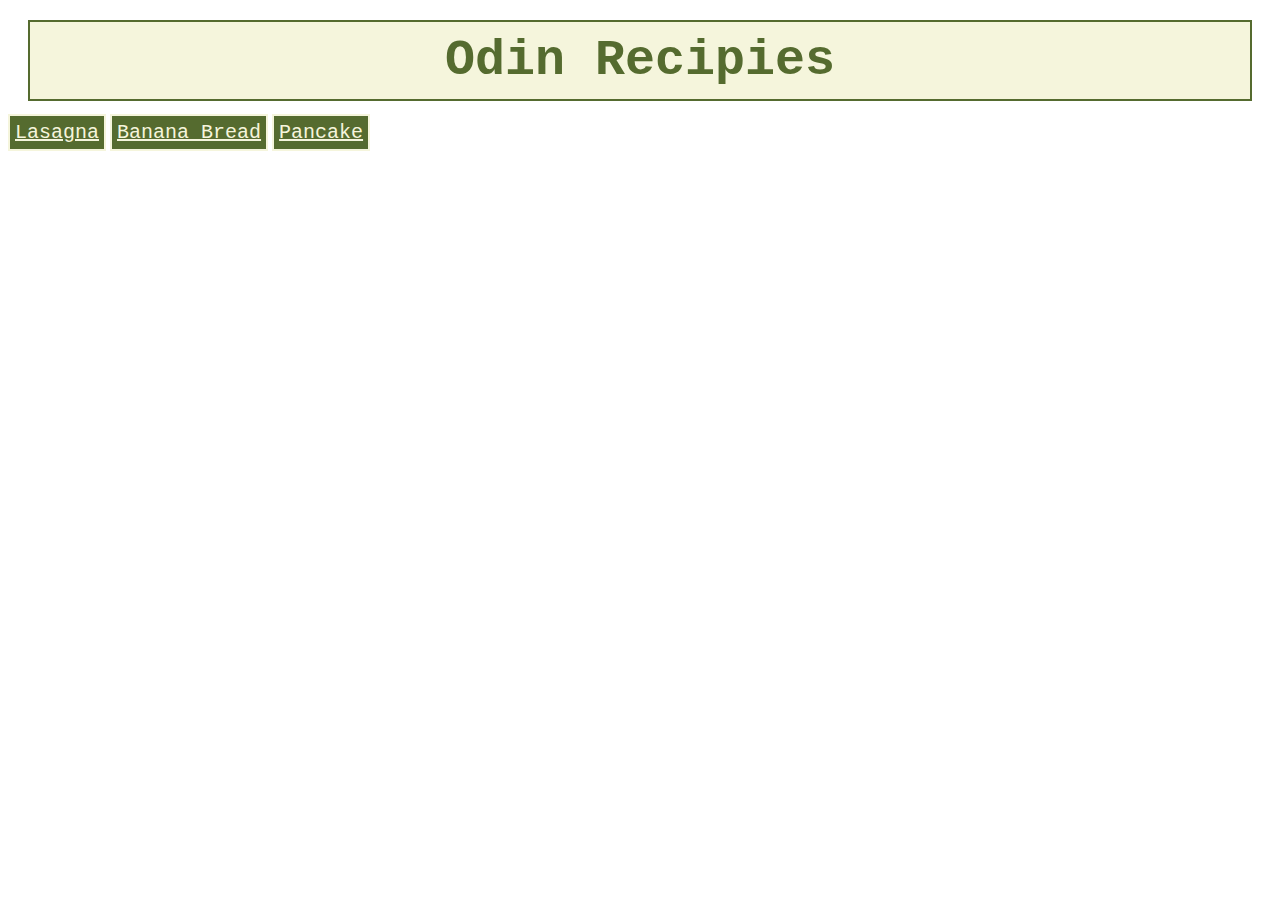
<file: index.html>
<!DOCTYPE html>
<html lang="en">
    <head>
        <meta charset="UTF-8">
        <link rel="stylesheet" href="style.css">
        <title>Odin Recipies</title>
    </head>
    <body>
        <h1 class="mainTitle">Odin Recipies</h1>
        <a class="recipieLink" href="recipies/lasagna.html">Lasagna</a>
        <a class="recipieLink" href="recipies/bananaBread.html">Banana Bread</a>
        <a class="recipieLink" href="recipies/pancake.html">Pancake</a>
    </body>
</html>
</file>
<file: style.css>
.mainTitle, .smallerTitle {
    background-color: beige;
    color:darkolivegreen;
    font-family: 'Courier New', Courier, monospace;
    text-align: center;
}

.mainTitle {
    font-size: 50px;
    font-weight: 700px;
    padding: 10px;
    margin: 20px;
    border: 2px solid darkolivegreen;
}

.recipieLink {
    text-align: center;
    background-color: darkolivegreen;
    color:beige;
    font-family: 'Courier New', Courier, monospace;
    font-size: 20px;
    display: inline;
    padding: 5px;
    margin: 0 auto;
    border: 2px solid beige;
}

.photo {
    height:auto;
    width: 300px;
}

.smallerTitle {
    font-size: 20px;
}

.text {
    font-family: 'Times New Roman', Times, serif sans-serif;
}

.text.description {
    font-family: Arial;
    background-color: beige;
}
</file>
